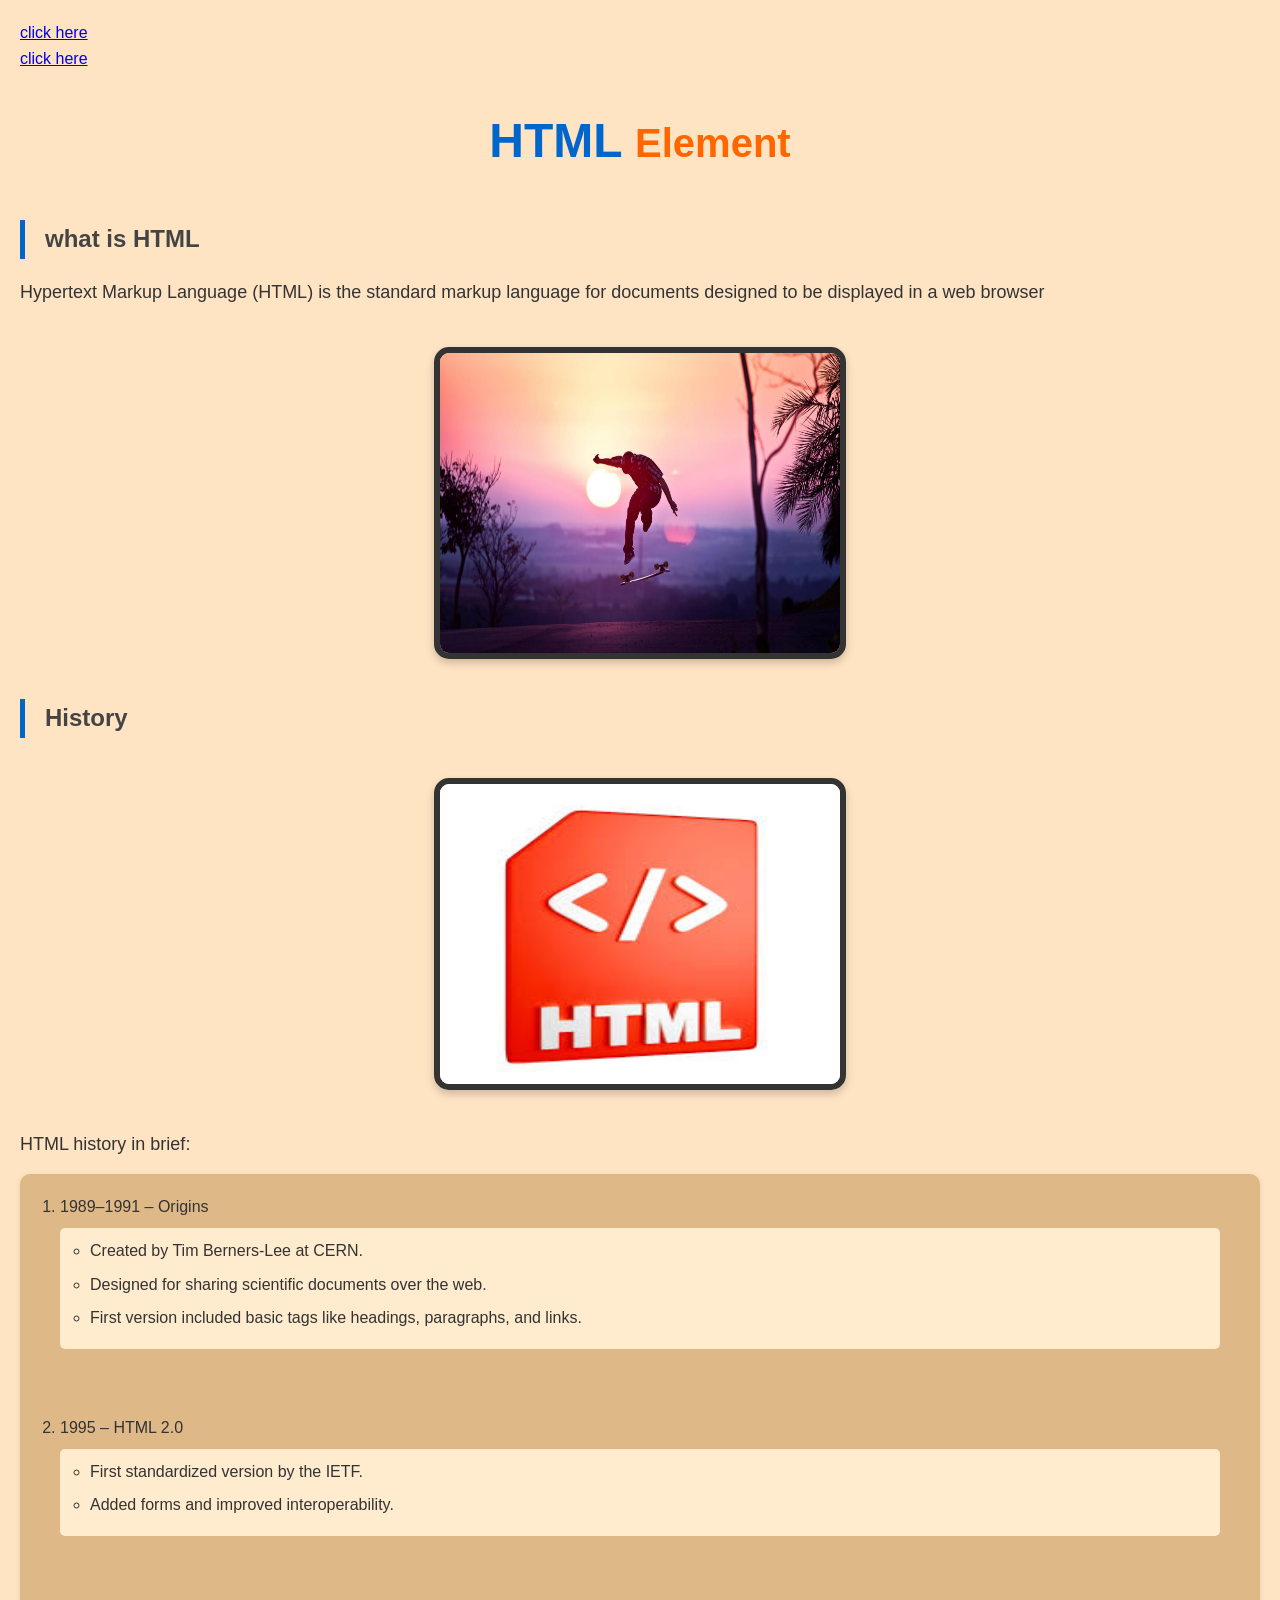
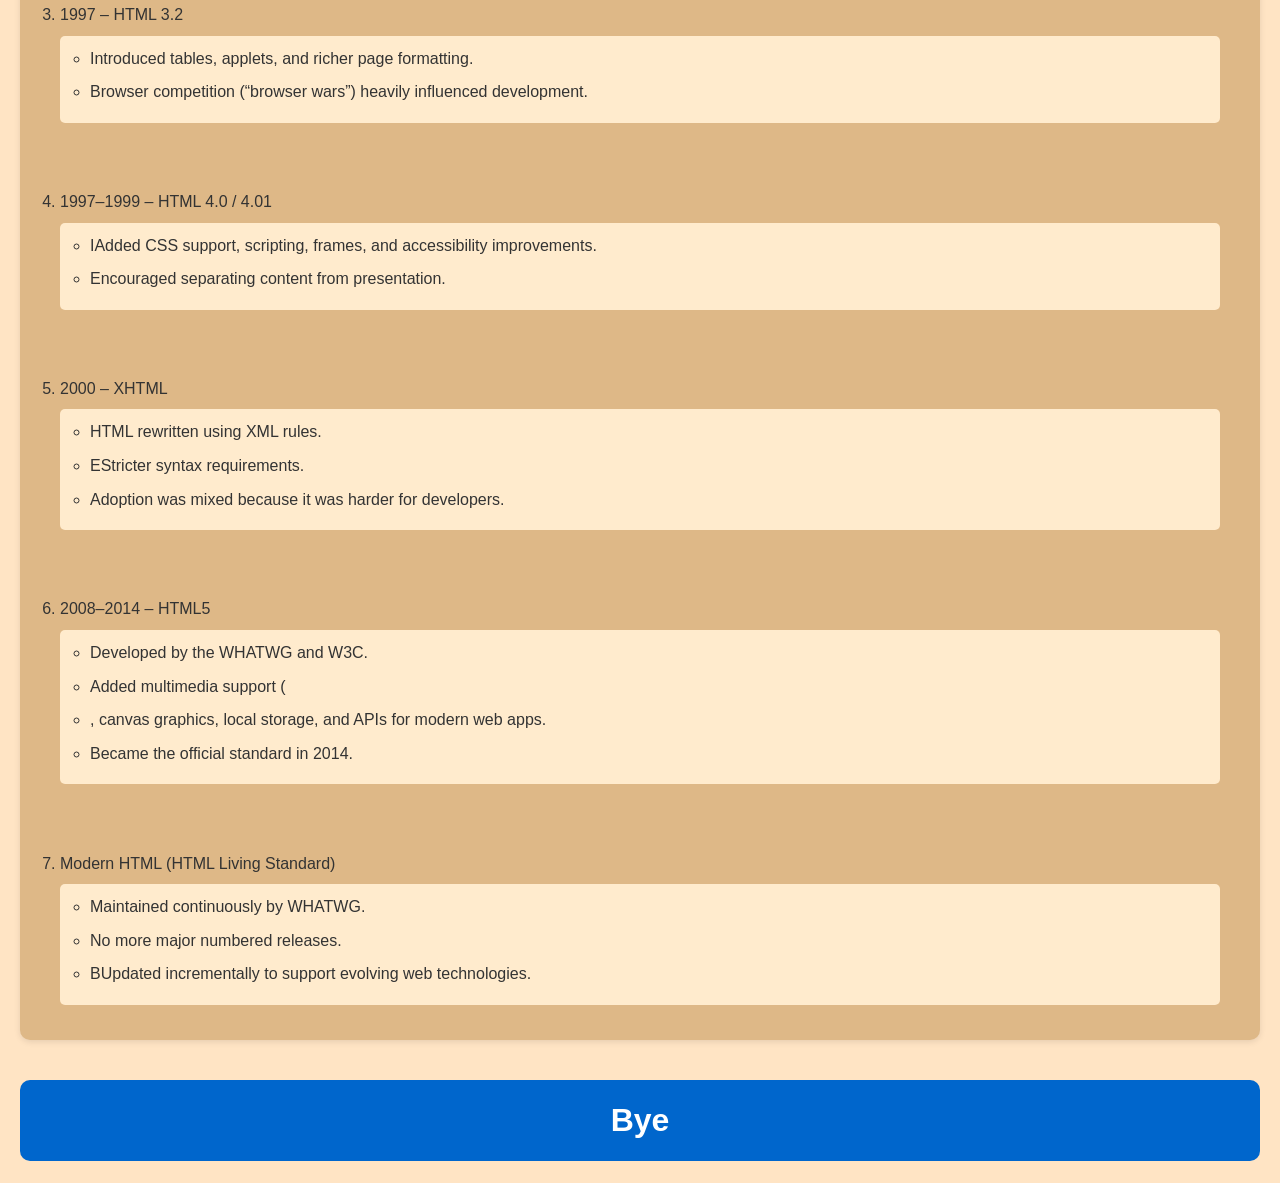
<file: css/index.html>
<!DOCTYPE html>
<html lang="en">
<head>
    <meta charset="UTF-8">
    <title>Css</title>
    <link rel="stylesheet" href="main.css">
</head>
<body>
<a onclick="doAlert(5)" href="images/download.png">click here</a>
<br>
<a onclick="doAlert(5)" href="images/hello.jpg">click here</a>
    <h1 id="first_h1">HTML <span>Element</span></h1>
    <h2 class="first_h2">what is HTML</h2>
    <P>Hypertext Markup Language (HTML)
        is the standard markup language
        for documents designed
        to be displayed in a web browser</P>

    <img src="images/ballon.jpg" alt="this is a boy" width="300" height="300">
    <h2>History</h2>
    <img src="images/html.jfif" alt="this is a boy" width="300" height="300">
    <p>HTML history in brief:</p>
    <ol>
        <li>1989–1991 – Origins</li>
        <ul>
            <li>Created by Tim Berners-Lee at CERN.</li>
            <li>Designed for sharing scientific documents over the web.</li>
            <li>First version included basic tags like headings, paragraphs, and links.</li>
        </ul>
        <br>
        <br>
        <li>1995 – HTML 2.0</li>
        <ul>
            <li>First standardized version by the IETF.</li>
            <li>Added forms and improved interoperability.</li>
        </ul>

        <br>
        <br>
        <li>1997 – HTML 3.2</li>
        <ul>
            <li>Introduced tables, applets, and richer page formatting.</li>
            <li>Browser competition (“browser wars”) heavily influenced development.</li>
        </ul>

        <br>
        <br>
        <li>1997–1999 – HTML 4.0 / 4.01</li>
        <ul>
            <li>IAdded CSS support, scripting, frames, and accessibility improvements.</li>
            <li>Encouraged separating content from presentation.</li>
        </ul>

        <br>
        <br>
        <li>2000 – XHTML</li>
        <ul>
            <li>HTML rewritten using XML rules.</li>
            <li>EStricter syntax requirements.</li>
            <li>Adoption was mixed because it was harder for developers.</li>
        </ul>

        <br>
        <br>
        <li>2008–2014 – HTML5</li>
        <ul>
            <li>Developed by the WHATWG and W3C.</li>
            <li>Added multimedia support (<audio>, <video>), semantic tags <article>,</li>
            <li><section>, canvas graphics, local storage, and APIs for modern web apps.</li>
            <li>Became the official standard in 2014.</li>
        </ul>

        <br>
        <br>
        <li>Modern HTML (HTML Living Standard)</li>
        <ul>
            <li>Maintained continuously by WHATWG.</li>
            <li>No more major numbered releases.</li>
            <li>BUpdated incrementally to support evolving web technologies.</li>
        </ul>
    </ol>
    <h1>Bye</h1>
<script type="text/javascript">
    function doAlert(text)
    {
        var x;
        x = 'aloo'  + text;
        alert(x);
        alert(typeof (x))
    }
</script>

</body>
</html>
</file>
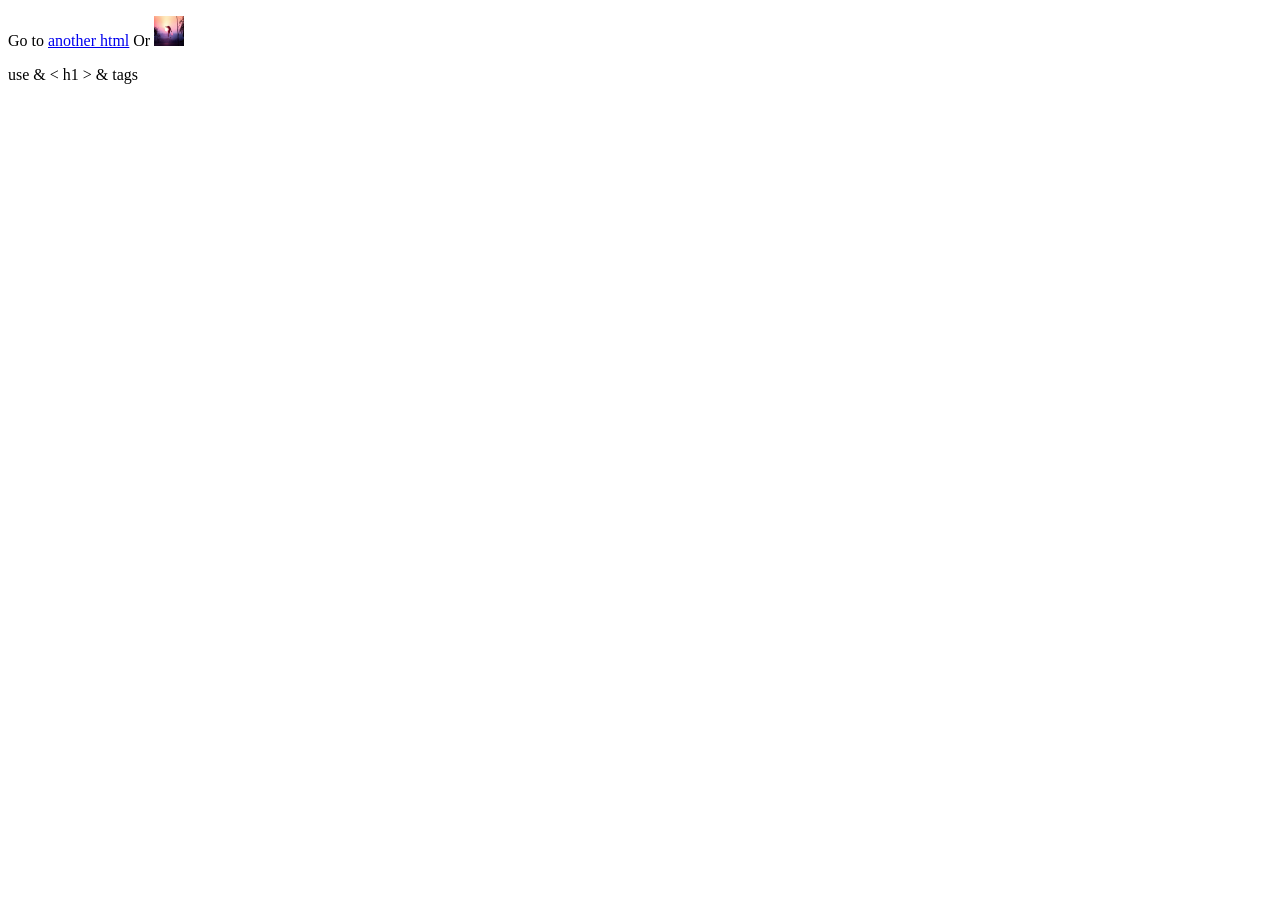
<file: html/index.html>
<!DOCTYPE html>
<html lang="en">
<head>
    <meta charset="UTF-8">
    <title>Title</title>
</head>
<body>
    <p>
        Go to <a href="another.html">another html</a>
        Or <a href="images/ballon.jpg" target="_blank">
        <img src="images/ballon.jpg"
             alt="balloons"
             title="a boy"
             width="30"
             height="30">
    </a>
    </p>

    <p>
        <!__ mohem__>

        use  &amp; &lt; h1 &gt;  &amp; tags

    </p>

</body>
</html>
</file>
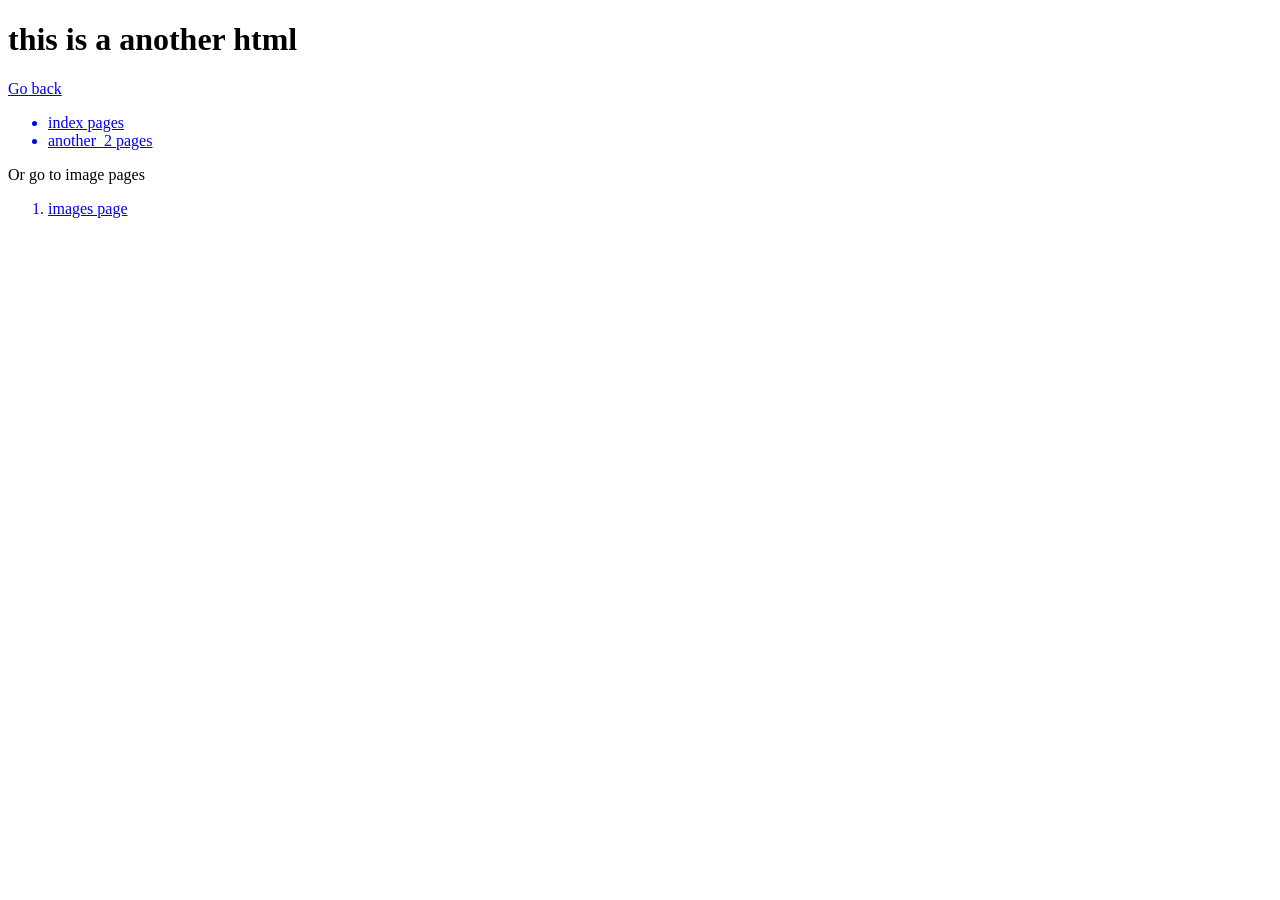
<file: html/another.html>
<!DOCTYPE html>
<html lang="en">
<head>
    <meta charset="UTF-8">
    <title>Title</title>
</head>
<body>
  <h1>this is a another html</h1>
  <a href="index.html">Go back</a>

    <ul>
       <a href="index.html"><li>index pages</li></a>
        <a href="another_2.html"><li>another_2 pages</li></a>
    </ul>
<p>Or go to image pages</p>

    <ol>
        <a href="images/ballon.jpg"><li>images page</li></a>
    </ol>



</body>
</html>
</file>
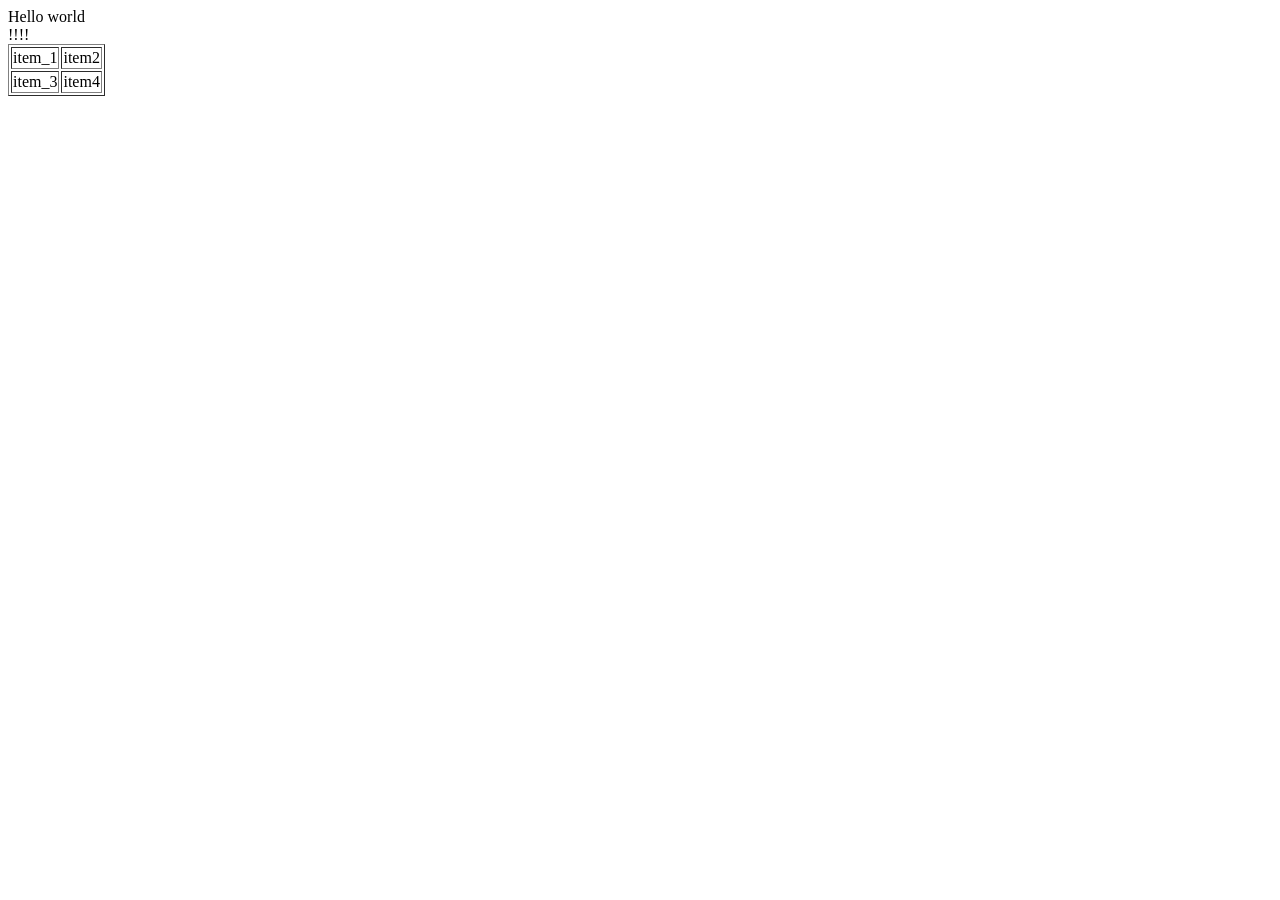
<file: html/another_2.html>
<!DOCTYPE html>
<html lang="en">
<head>
    <meta charset="UTF-8">
    <title>Title</title>
</head>
<body>
<span>Hello</span><span> world </span><div>!!!!</div>
<table border="1">
    <tr><td>item_1</td><td>item2</td></tr>
    <tr><td>item_3</td><td>item4</td></tr>
</table>
</body>
</html>
</file>
<file: css/main.css>
/* General Page Styling */
body {
    font-family: Arial;
    background-color: bisque;
    color: #333;
    margin: 20px;
    line-height: 1.6;
}

/* Main Heading */
#first_h1 {
    text-align: center;
    color: #0066cc;
    font-size:3em;
}

#first_h1 span {
    color: #ff6600;
    font-size: 40px;
}

/* Subheadings */
.first_h2,
h2 {
    color: #444;
    border-left: 5px solid #0066cc;
    padding-left: 20px;
    margin-top: 40px;
}

/* Paragraphs */
p {
    font-size: 18px;
    margin-bottom: 15px;
}

/* Images */
img {
    display: block;
    margin: 40px auto;
    border: 6px solid #333333;
    width: 400px;

    border-radius: 15px;
    box-shadow: 0 4px 8px rgba(0, 0, 0, 0.2);
}

/* Ordered List */
ol {
    background-color: burlywood;
    padding: 20px 40px;
    border-radius: 10px;
    box-shadow: 0 2px 6px rgba(0,0,0,0.1);
}

/* List Items */
li {
    margin-bottom: 8px;
}

/* Unordered Lists */
ul {
    background-color: blanchedalmond;
    padding: 10px 30px;
    border-radius: 5px;
    margin-bottom: 15px;
}

/* Last Heading */
h1:last-of-type {
    text-align: center;
    color: white;
    background-color: #0066cc;
    padding: 15px;
    border-radius: 10px;
    margin-top: 40px;
}

a:hover{
    color: #ff6600;
    background-color: burlywood;
    font-size: 30px;
    margin: 0px auto;
}
</file>
